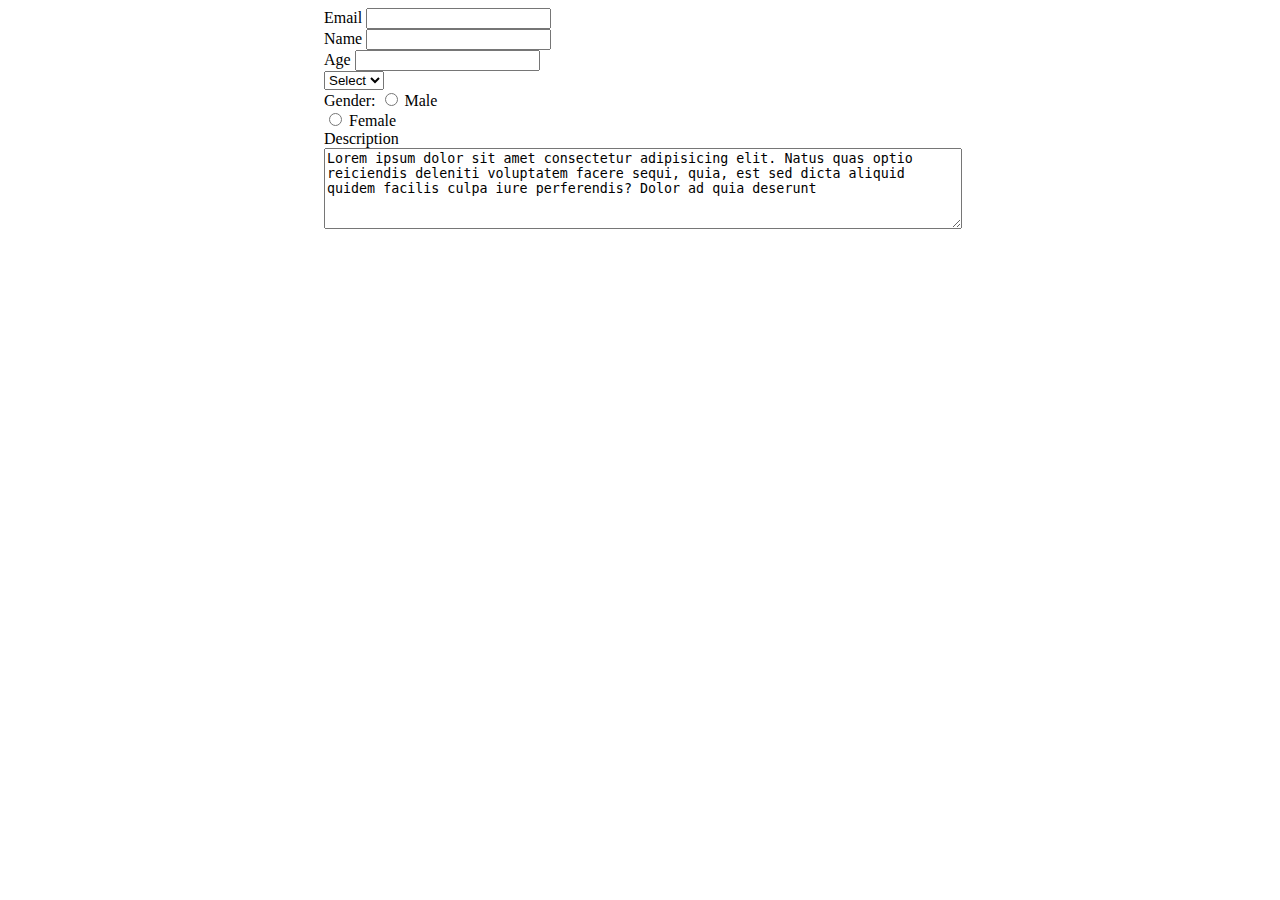
<file: contact.html>
<!DOCTYPE html>
<html lang="en">
<head>
    <meta charset="UTF-8">
    <meta name="viewport" content="width=device-width, initial-scale=1.0">
    <title>Contact me</title>
    <link rel="stylesheet" href="./style.css">
    <link href="https://cdn.jsdelivr.net/npm/bootstrap@5.3.2/dist/css/bootstrap.min.css" rel="stylesheet" integrity="sha384-T3c6CoIi6uLrA9TneNEoa7RxnatzjcDSCmG1MXxSR1GAsXEV/Dwwykc2MPK8M2HN" crossorigin="anonymous">
    <link rel="stylesheet" href="https://cdn.jsdelivr.net/npm/bootstrap-icons@1.3.0/font/bootstrap-icons.css">
</head>
<body>

    <div class="center-content">
    <form style="width: 50%;">
        <div class="container-fluid">
            <div class="row">
                <div class="col-12 col-md-6 col-xl-6 p-4">
          <label for="exampleInputEmail1" class="form-label ">Email</label>
          <input type="email" class="form-control" id="exampleInputEmail1" aria-describedby="emailHelp">
        </div>
        <div class="col-12 col-md-6 col-xl-6 p-4">
            <label for="exampleInputEmail1" class="form-label ">Name</label>
            <input type="name" class="form-control" id="exampleInputEmail1" aria-describedby="emailHelp">
          </div>
            </div>
            <div class="row">
          <div class="col-12 col-md-6 col-xl-6 p-4">
            <label for="exampleInputEmail1" class="form-label ">Age</label>
            <input type="email" class="form-control" id="exampleInputEmail1" aria-describedby="emailHelp">
          </div>
          <div class="col-12 col-md-6 col-xl-6 p-4 ">
          <select class="form-select">
            <option selected>Select</option>
            <option value="1">One</option>
            <option value="2">Two</option>
            <option value="3">Three</option>
          </select>
        </div>
    </div>

          
          <div class="col-12 col-md-6 col-xl-6 p-4">
            <label for="exampleInputEmail1" class="form-label ">Gender:</label>
            <input class="form-check-input" type="radio" name="flexRadioDefault" id="flexRadioDefault1">
            <label class="form-check-label" for="flexRadioDefault1">
              Male
            </label>
          </div>

          <div class="col-12 col-md-6 col-xl-6 p-4">
            <input class="form-check-input" type="radio" name="flexRadioDefault" id="flexRadioDefault1">
            <label class="form-check-label" for="flexRadioDefault1">
              Female
            </label>
          </div>

          <div class="col-12 col-md-12 col-xl-12 p-4">
            <label>Description</label>
          <textarea style="width: 100%; " rows="5">Lorem ipsum dolor sit amet consectetur adipisicing elit. Natus quas optio reiciendis deleniti voluptatem facere sequi, quia, est sed dicta aliquid quidem facilis culpa iure perferendis? Dolor ad quia deserunt
          </textarea>
        </div>         
      </form>
      
    </div>

      <script src="https://cdn.jsdelivr.net/npm/bootstrap@5.3.2/dist/js/bootstrap.bundle.min.js" integrity="sha384-C6RzsynM9kWDrMNeT87bh95OGNyZPhcTNXj1NW7RuBCsyN/o0jlpcV8Qyq46cDfL" crossorigin="anonymous"></script>
      


      
</body>
</html>
</file>
<file: style.css>
.center-content {
    display: flex;
    justify-content: center;
    align-items: center;
}

.drejtimi {
    display: flex;
    flex-direction: column;
}
</file>
